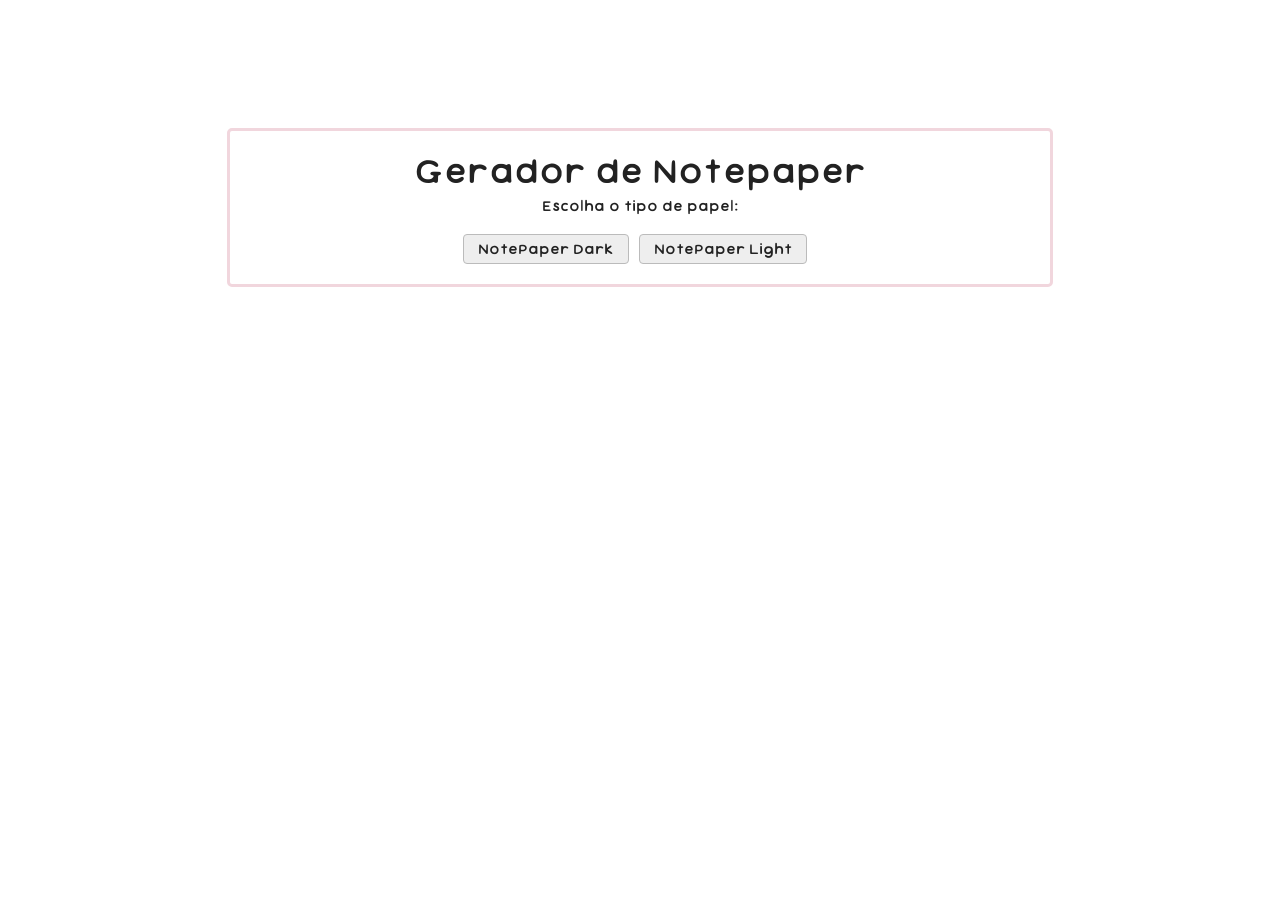
<file: index.html>
<!DOCTYPE html>
<html lang="pt-BR">
<head>
    <meta charset="UTF-8">
    <meta name="viewport" content="width=device-width, initial-scale=1.0">
    <title>Gerador de Notepaper</title>
    <link rel="stylesheet" href="notepaper-dark/style.css">
    <link rel="shortcut icon" href="notepaper-dark/images/favicon-notepaper.png" type="image/x-icon">
    <style>
        .choicesdiv.home{padding:20px 10px 20px;text-align:center}
        .choicesdiv.home h1{margin:0 0 8px;font-size:26px}
        .choicesdiv.home p{margin:0 0 20px}
        .choicesdiv.home .actions{display:flex;gap:10px;justify-content:center;flex-wrap:wrap;padding-right:10px}
        .choicesdiv.home a.btn{display:inline-block;background:#eee;border:1px solid #bbb;border-radius:4px;padding:6px 14px;color:#222;text-decoration:none}
        .choicesdiv.home a.btn:hover{background:#e2e2e2}
    </style>
</head>
<body>
    <div class="choicesdiv home" style="margin-top:12vh">
        <h1>Gerador de Notepaper</h1>
        <p>Escolha o tipo de papel:</p>
        <div class="actions">
            <a class="btn" href="notepaper-dark/dark.html">NotePaper Dark</a>
            <a class="btn" href="notepaper-light/light.html">NotePaper Light</a>
        </div>
    </div>
</body>
</html>
</file>
<file: notepaper-dark/style.css>
@font-face{font-family:'Fluffy Hand';src:url('../fonts/FluffyHand-Bold.woff2') format('woff2');font-weight:700;font-style:normal;font-display:swap}
body{margin:0;padding:20px 0 60px;background:#fff;color:#222;font:700 8pt/1.5 'Fluffy Hand',system-ui,sans-serif}
input,button,select,textarea{font-family:inherit}

/* caixas: medidas do site base */
.choicesdiv{
  border:3px solid #f1d6dd;
  width:800px;max-width:80%;
  margin:0 auto 15px;
  background:#fff;
  border-radius:5px;
  padding-left:10px;padding-top:5px;
}
.choicesdiv.noborder{border:none}
.hide{display:none}
.red{color:red;font-weight:bold}

input[type=radio],input[type=checkbox]{display:inline;width:13px;height:13px}
input#customhex{width:90px;padding:2px 4px}
input#customopacity{width:120px}
label{cursor:pointer}
button{background:#eee;border:1px solid #bbb;border-radius:4px;padding:6px 14px;cursor:pointer;font:inherit}

.bar{display:inline-block;width:200px;height:20px;vertical-align:middle;border:1px solid #ccc}
.tex{display:inline-block;width:200px;height:60px;vertical-align:middle;border:1px solid #ccc}

.plainlink{color:#4a4a4a;text-decoration:none}
.plainlink.ready{color:blue;text-decoration:underline}
#result{font-size:8pt;word-break:break-all}
#resultlinkenddiv{word-break:break-all;font-size:8pt}

.inst ol{margin:8px 0 0;padding-left:22px}
.inst{padding-bottom:10px}

@media(max-width:600px){.choicesdiv{max-width:94%}}

#gate{padding-top:12vh}
.center{text-align:center}
#gatepass{padding:8px 10px;font-size:8pt;letter-spacing:4px;text-align:center;border:1px solid #bbb;border-radius:4px}
</file>
